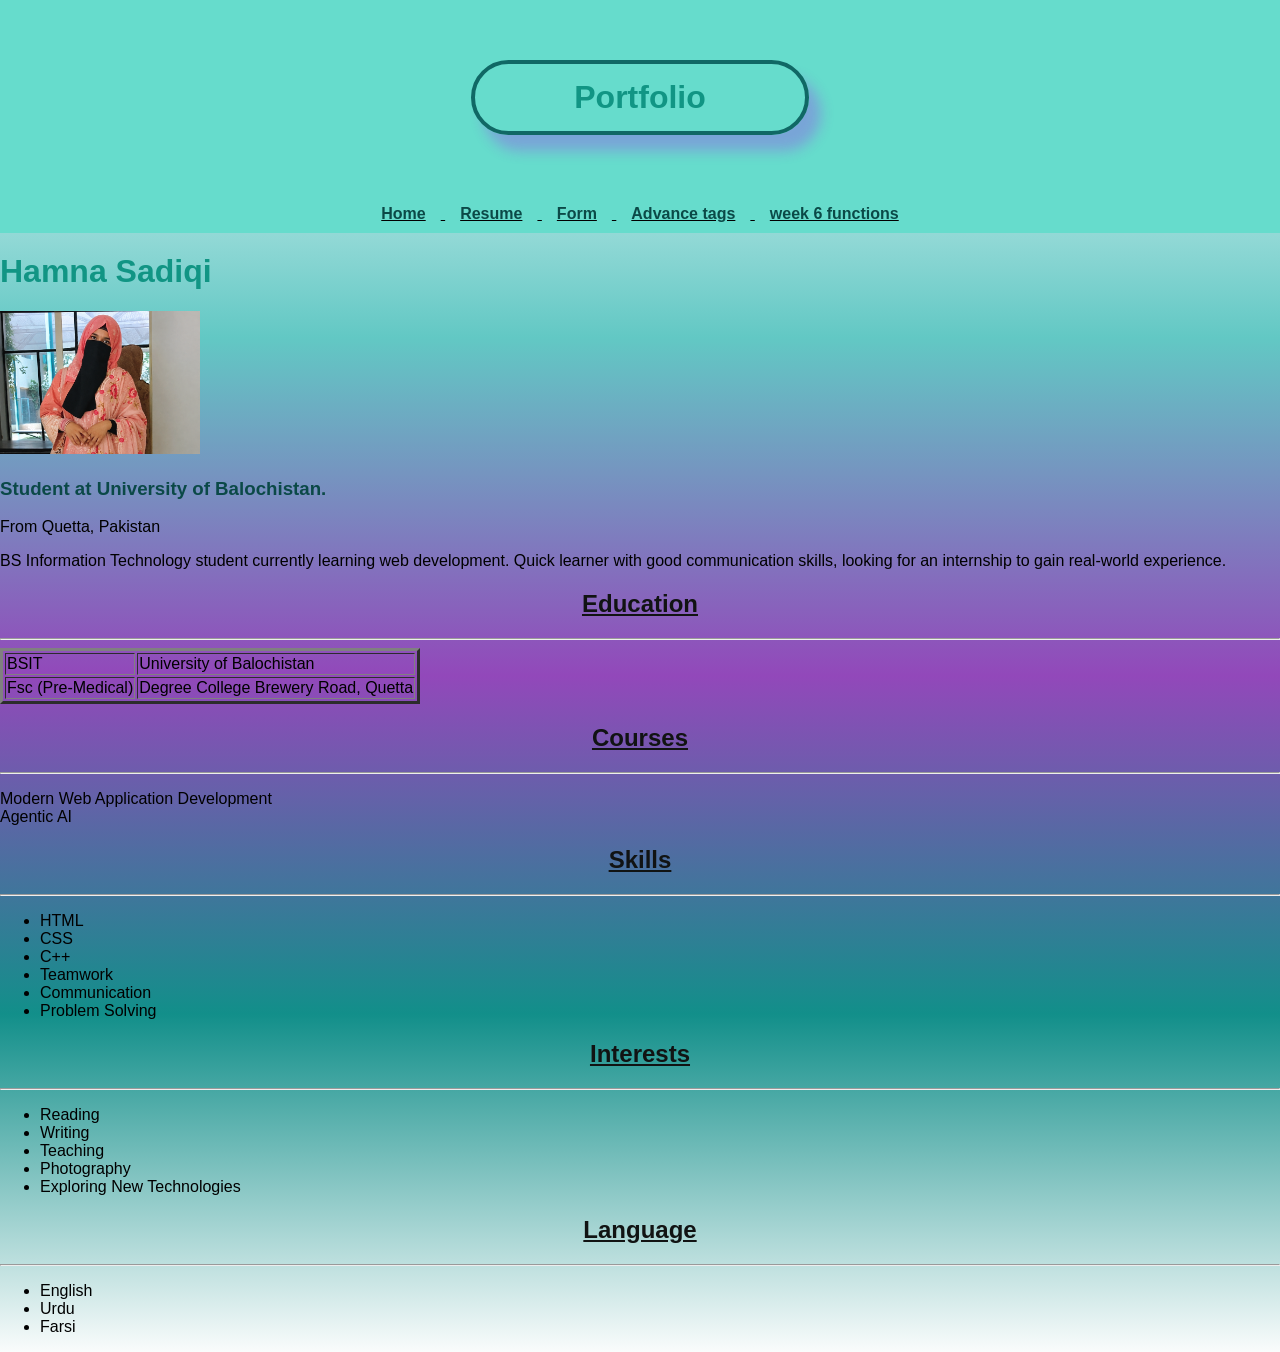
<file: index.html>
<!DOCTYPE html>
<html lang="en">
<head>
    <meta charset="UTF-8">
    <meta name="viewport" content="width=device-width, initial-scale=1.0">
    <title>Resume</title>
    <link rel="stylesheet" href="style.css">
</head>
<header>
    <h1 class="my-box ">Portfolio</h1>
</header>

<body>

        <nav>
            <u><a href="index.html">Home</a>
            <a href="resume.html"> Resume</a>
            <a href="registration-form.html"> Form</a>
            <a href="advance.html">Advance tags</a>
            <a href="css-functions.html"> week 6 functions</a>
            </u>
        </nav>

    <h1>Hamna Sadiqi</h1>
    <img class="banner" width="200" src="Veiled Woman by the Window.png" alt="Profile Picture">
    <h3 class="kk">Student at University of Balochistan.</h3>
    <P>From Quetta, Pakistan</P>
    <p> BS Information Technology student currently learning web
development. Quick learner with good communication
skills, looking for an internship to gain real-world experience.</p>


<h2 class="h1"><u>Education</u></h2>
    <hr>
    <table border="3">
        <tr>
            <td>BSIT</td>
            <td>University of Balochistan</td>
        </tr>
        <tr>
            <td>Fsc (Pre-Medical)</td>
            <td>Degree College Brewery Road, Quetta</td>
        </tr>
    </table>
    
<h2 class="h1"><u>Courses</u></h2>   
<hr> 
<p>Modern Web Application Development <br>Agentic AI</p>

    <h2 class="h1"> <u>Skills</u></h2>
    <hr>
    <ul>
        <li>HTML</li>
        <li>CSS</li>
        <li>C++</li>
        <li>Teamwork</li>
        <li>Communication</li>
        <li>Problem Solving</li>
        
    </ul>
    <h2 class="h1"><u>Interests</u></h2>
    <hr>

    <ul>
        <li>Reading</li>
        <li>Writing</li>
        <LI>Teaching</LI>
        <li>Photography</li>
        <li>Exploring New Technologies</li>
    </ul>
    
    <h2 class="h1"><u>Language</u></h2>
    <hr>
    <ul>
        <li>English</li>
        <li>Urdu</li>
        <li>Farsi</li>
    </ul>
</body>

</html>
</file>
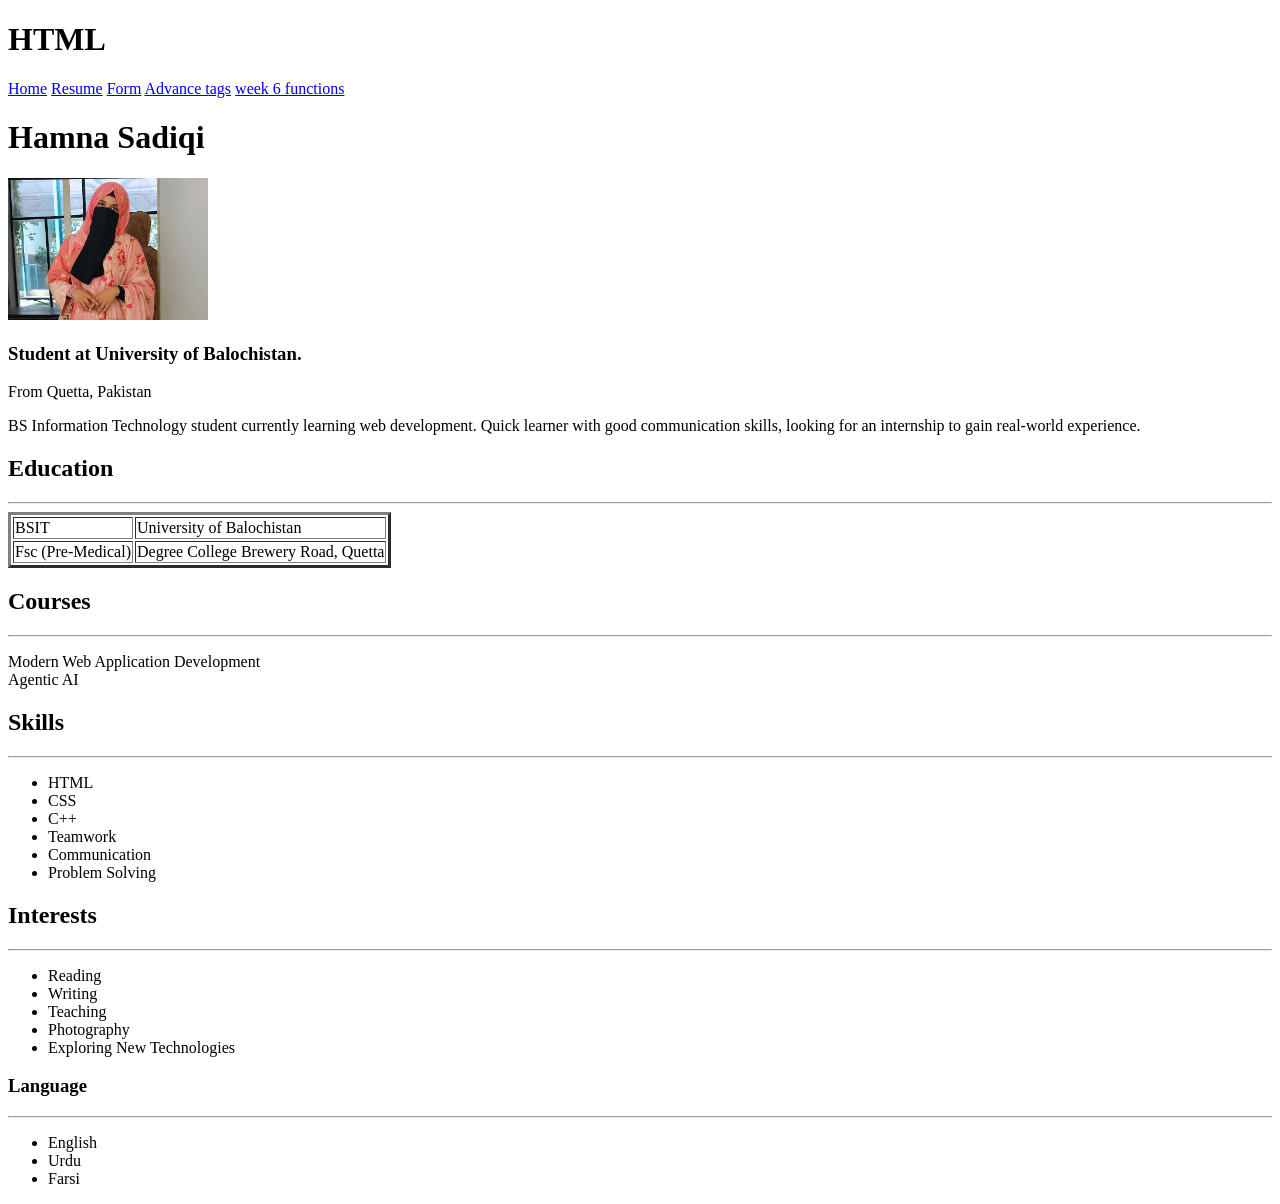
<file: resume.html>
<!DOCTYPE html>
<html lang="en">
<head>
    <meta charset="UTF-8">
    <meta name="viewport" content="width=device-width, initial-scale=1.0">
    <title>Resume</title>
</head>
<header>
    <h1>HTML</h1>
</header>

<body>

        <nav>
            <a href="index.html">Home</a>
            <a href="resume.html"> Resume</a>
            <a href="registration-form.html"> Form</a>
            <a href="advance.html">Advance tags</a>
            <a href="css-functions.html"> week 6 functions</a>
        </nav>

    <h1>Hamna Sadiqi</h1>
    <img width="200" src="Veiled Woman by the Window.png" alt="Profile Picture">
    <h3>Student at University of Balochistan.</h3>
    <P>From Quetta, Pakistan</P>
    <p> BS Information Technology student currently learning web
development. Quick learner with good communication
skills, looking for an internship to gain real-world experience.</p>


<h2>Education</h2>
    <hr>
    <table border="3">
        <tr>
            <td>BSIT</td>
            <td>University of Balochistan</td>
        </tr>
        <tr>
            <td>Fsc (Pre-Medical)</td>
            <td>Degree College Brewery Road, Quetta</td>
        </tr>
    </table>
    
<h2>Courses</h2>   
<hr> 
<p>Modern Web Application Development <br>Agentic AI</p>

    <h2>Skills</h2>
    <hr>
    <ul>
        <li>HTML</li>
        <li>CSS</li>
        <li>C++</li>
        <li>Teamwork</li>
        <li>Communication</li>
        <li>Problem Solving</li>
        
    </ul>
    <h2>Interests</h2>
    <hr>

    <ul>
        <li>Reading</li>
        <li>Writing</li>
        <LI>Teaching</LI>
        <li>Photography</li>
        <li>Exploring New Technologies</li>
    </ul>
    
    <h3>Language</h3>
    <hr>
    <ul>
        <li>English</li>
        <li>Urdu</li>
        <li>Farsi</li>
    </ul>
</body>

</html>
</file>
<file: style.css>
header{
    background-color: #66dccc;
    color:#0b4947;
    padding: 20px 0;
    text-align: center;
}

nav{
    background-color: #66dccc;
    padding: 10px 0;
    text-align: center;
}

nav a {
    transition: color 0.3s;
}

nav a:hover {
    color: rgb(205, 87, 229);
}
a{
    color: #0b4947;
    text-decoration: none;
    margin: 0 15px;
    font-weight: bold;
}

h1{
    color: #119584;
    font-family: Arial, sans-serif;
    margin-top: 20px;
}
.h1{
    color: #111313;
    
    margin-top: 20px;
}
h2{
    color: #141616;
    text-align: center;
    margin-top: 20px;

}
.kk{
    color: #0b4947;
    margin-top: 20px;
}
/* img{
    display: block;
    margin: 0 auto;
    max-width: 100%;
    height: auto;
} */

h3{
    color: #119584;
    margin-top: 20px;
}

body{
    background: linear-gradient(to bottom, #ffffff, #62c8c4,#9248ba ,#128f8a,#fafcfc);
    font-family: Arial, sans-serif;
    margin: 0;
    padding: 0;
}

.my-box {
  margin: 40px auto ;
  padding: 15px ;
  width: 300px;
  border: 4px solid #106865;
  box-shadow: 12px 16px 13px rgba(164, 39, 241, 0.3);
  border-radius: 40px

}

@keyframes pulse {
    0% {
        transform: scale(1);
    }

    50% {
        transform: scale(1.05);
    }

    100% {
        transform: scale(1);
    }
}

.banner{
    animation: pulse 2s infinite;
}

@keyframes fadeIn {
    from {
        opacity: 0;
    }

    to {
        opacity: 1;
    }
}

header,body {
    animation: fadeIn 3s ease-in;
}
</file>
